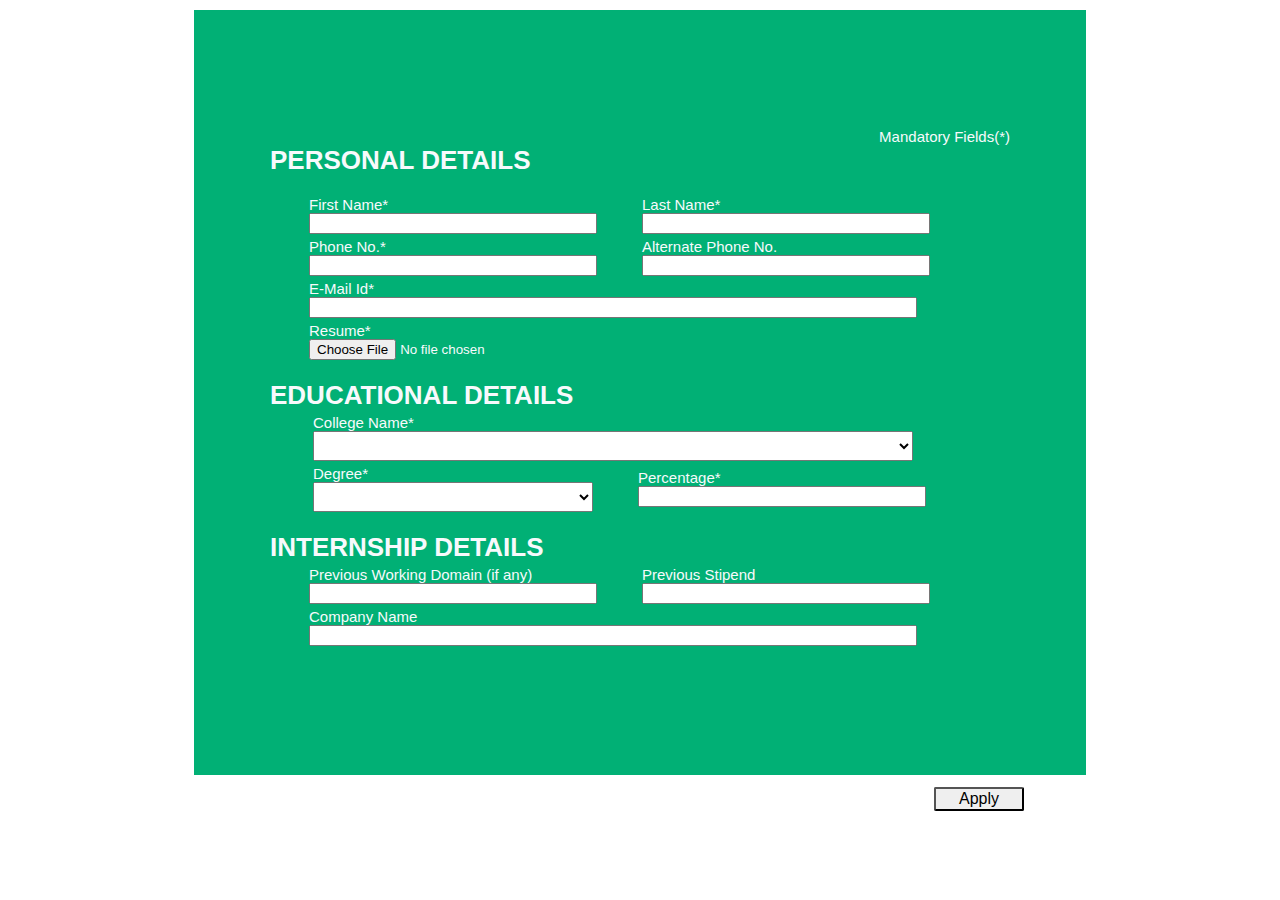
<file: demo-SignUp/src/main/resources/templates/internshipapplication.html>
<!doctype html>
<html lang="en">
  <head>
    <meta charset="utf-8">
    <meta name="viewport" content="width=device-width, initial-scale=1">
    <title>Working Details</title>
    <link href="https://cdn.jsdelivr.net/npm/bootstrap@5.2.3/dist/css/bootstrap.min.css" rel="stylesheet" integrity="sha384-rbsA2VBKQhggwzxH7pPCaAqO46MgnOM80zW1RWuH61DGLwZJEdK2Kadq2F9CUG65" crossorigin="anonymous">
  </head>
<style>
div{
background-color:#01B075;
font-family:Helvetica;
font-size:15px;
color: rgb(247, 250, 252);}
</style>
  <body style="font-size: 15px;">
    <!-- form -->
    <form action="#" >
      <div class="main-form" style=" height:700px; align-content: center; width: 740px; margin-left:auto; margin-right: auto; margin-top: 10px;padding-left: 76px; padding-right: 76px; padding-top: 28px; padding-bottom: 37px; ">
        <!-- mandy -->
        <div style="text-align:right; font-size:15px  ;">Mandatory Fields(*)</div>

        <!-- personal detail -->
        <div style="font-size:26px ; text-align: left;"><b>PERSONAL DETAILS </b></div>
         <br>
        <!-- tabele for form -->
        <table style="margin-left:auto;margin-right:auto" >
          <!-- name -->
          <tr>
            <td>
              <label for="fn">First Name*</label><br>
              <input type="text" id="fn" style="width:280px;margin-right:41px;">
            </td>
            <td>
              <label for="ln">Last Name*</label><br>
              <input type="text" id="ln" style="width:280px;margin-right:41px;">
            </td>
          </tr>

          <!-- phone no -->
          <tr>
            <td>
              <label for="Pn">Phone No.*</label><br>
              <input type="number" id="Pn" style="width:280px;margin-right:41px;">
            </td>
            <td>
              <label for="APn">Alternate Phone No.</label><br>
              <input type="number" id="APn" style="width:280px;margin-right:41px;">
            </td>
          </tr>
          
          <!-- email id -->
          <tr>
            <td colspan="2">
              <label for="email">E-Mail Id*</label><br>
             <input type="email" id="email" style="width:600px ;" >
            </td>
          </tr>

        <!--Resume-->
        <tr>
       <td colspan="2">
       <label for="resume"> Resume* </label><br>
       <input type="file" id="file" placeholder="upload from drive" style="width:600px;">
       </td>
       </tr>
      
  
</table>
  <!--Education Details-->
<br>
<table style="margin-left:auto;margin-right:auto">


<!-- Educational detail -->
<div style="font-size:26px ;"><b>EDUCATIONAL DETAILS</b></div>




          <!-- college name -->
          <tr>
            <td colspan="2">
              <label for="CN">College Name*</label><br>
             
             <select name="CN" id="CN" style="width:600px ;height: 30px;">
              <option value="blank"></option>
              <option value="option1"></option>
              <option value="option2"></option>
              <option value="option3"></option>
           
             </select>
            </td>
          </tr>

<!-- degree and percent -->
<tr>
    <td>
      <label for="Deg">Degree*</label><br>
     
      <select name="Deg" id="Deg" style="width:280px ;margin-right:41px;height: 30px;">
        <option value="blank"></option>
        <option value="option1"></option>
        <option value="option2"></option>
        <option value="option3"></option>
        <option value="option4"></option>
       </select>
    </td>
    <td>
      <label for="per">Percentage*</label><br>
      <input type="text" id="per" style="width:280px ;margin-right:41px;">
    </td>
  </tr>

</table>

<br>
<table style="margin-left:auto;margin-right:auto">



<div style="font-size:26px ;"><b>INTERNSHIP DETAILS</b></div>

<!--Internship Details-->


 <!-- Previous working domain -->
          <tr>
            <td>
              <label for="Prwd">Previous Working Domain (if any)</label><br>
              <input type="text" id="prwd" style="width:280px ;margin-right:41px;">


            </td>
            <td>
              <label for="Prsn">Previous Stipend</label><br>
              <input type="number" id="prsn" style="width:280px;margin-right:41px;">
            </td>
          </tr>
<!--company name-->
  <tr>
            <td colspan="2">
              <label for="cn">Company Name</label><br>
             <input type="text" id="cn" style="width:600px" >
            </td>
          </tr>












        </table>
    </div>
    <input type="submit" class="btn btn-primary" value="Apply" style="margin-left:926px  ; margin-top:12px; font-family:sans-serif;  font-size: 16px; width: 90px;border-radius: 2px ;">
</form>


      

    <!-- script -->
    <script src="https://cdn.jsdelivr.net/npm/bootstrap@5.2.3/dist/js/bootstrap.bundle.min.js" integrity="sha384-kenU1KFdBIe4zVF0s0G1M5b4hcpxyD9F7jL+jjXkk+Q2h455rYXK/7HAuoJl+0I4" crossorigin="anonymous"></script>
  </body>
</html>
</file>
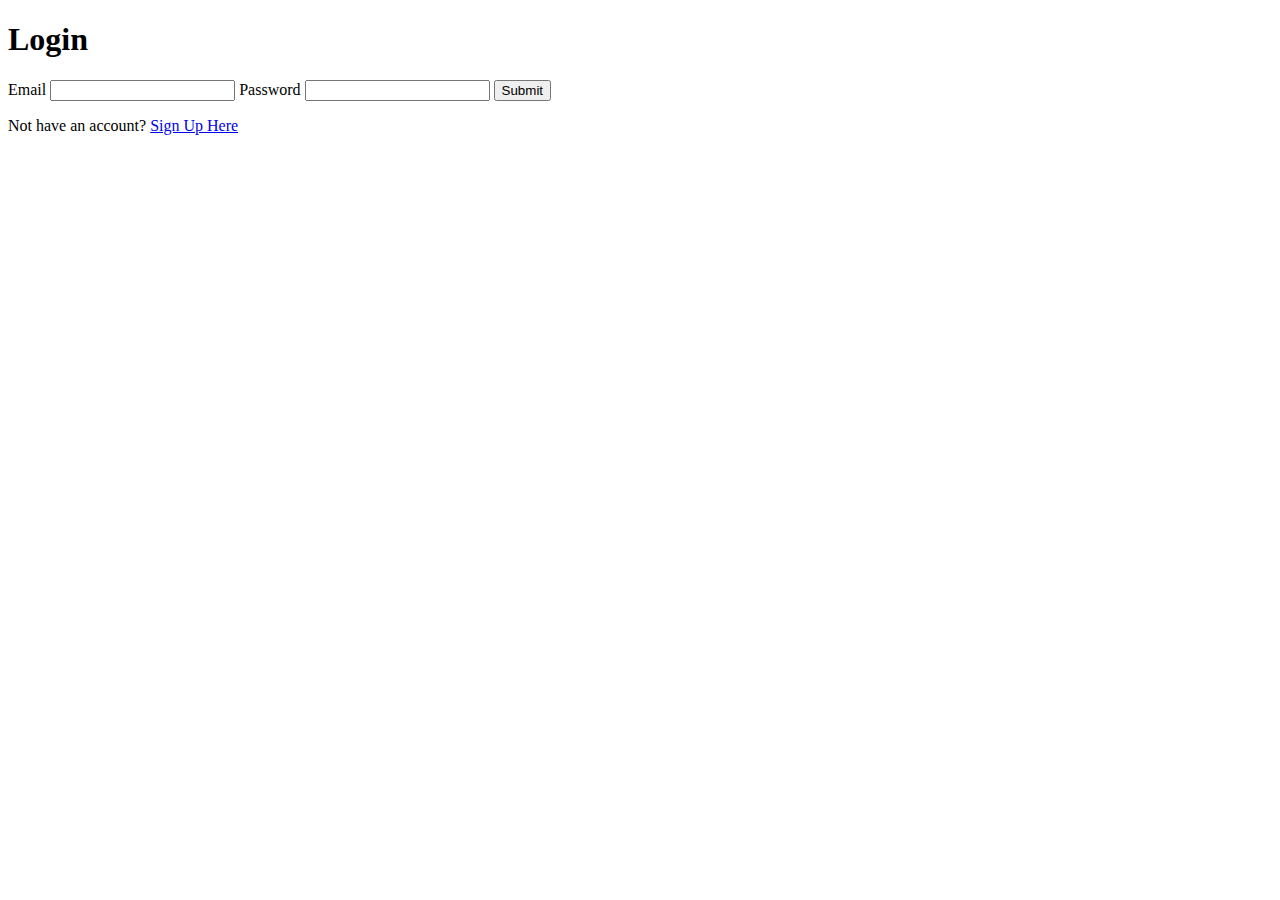
<file: demo-SignUp/src/main/resources/templates/Login.html>
<!DOCTYPE HTML PUBLIC "-//W3C//DTD HTML 4.01 Transitional//EN"
        "http://www.w3.org/TR/html4/loose.dtd">
<html xmlns:th="http://www.thymeleaf.org" th:fragment="layout(content)">
<head>
    <title>Login</title>
</head>
<body>
<div class="login-box">
    <h1>Login</h1>
    <form>
        <label>Email</label>
        <input type="email" placeholder="" />

        <label>Password</label>
        <input type="password" placeholder="" />

        <input type="button" value="Submit" />
        <closeform></closeform>
    </form>
</div>
<p class="para-2">
    Not have an account? <a href="signup.html">Sign Up Here</a>
</p>
</body>
</html>
</file>
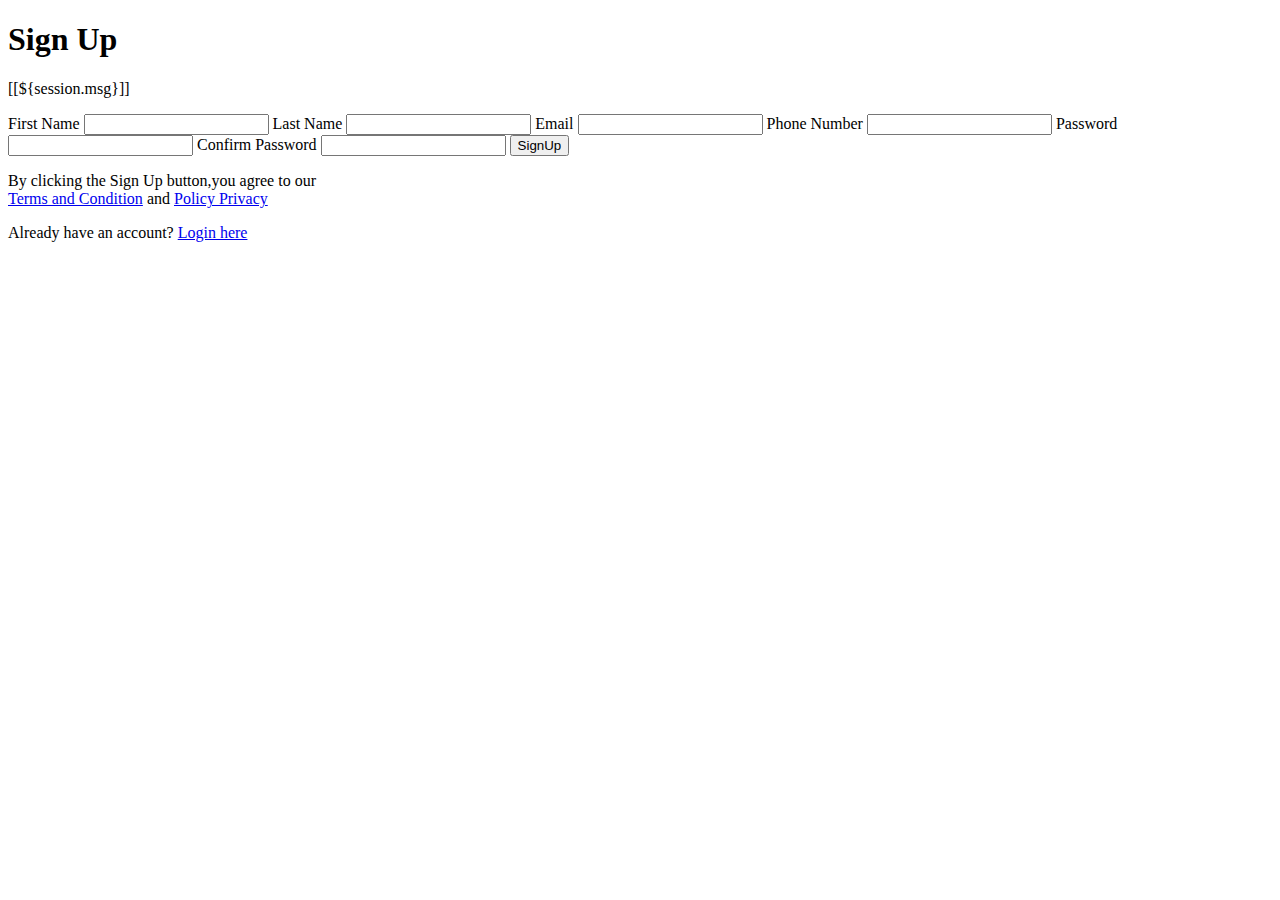
<file: demo-SignUp/src/main/resources/templates/SignUp.html>
<!DOCTYPE HTML PUBLIC "-//W3C//DTD HTML 4.01 Transitional//EN"
        "http://www.w3.org/TR/html4/loose.dtd">
<html xmlns:th="http://www.thymeleaf.org" >
<head>
    <title>Sign-Up</title>
</head>
<body>
<div class="signup-box">
    <h1>Sign Up</h1>
    <th:block th:if="${session.msg}">
        <p>[[${session.msg}]]</p>

    </th:block>
    <th:block th:text="${#session.removeAttribute('msg')}"></th:block>
    </th:block>
    <form th:action="createUser" th:method="post">
        <label>First Name</label>
        <input type="text" name="firstName" placeholder="" />

        <label>Last Name</label>
        <input type="text" name="lastName" placeholder="" />

        <label>Email</label>
        <input type="email" name="email" placeholder="" />

        <label>Phone Number</label>
        <input type="tel"  name="PhoneNumber"placeholder="" />

        <label>Password</label>
        <input type="password" name="password" placeholder="" />

        <label>Confirm Password</label>
        <input type="password" name="confirmPassword" placeholder="" />

        <button >SignUp</button>
        <closeform></closeform>
    </form>
    <p>
        By clicking the Sign Up button,you agree to our <br />
        <a href="#">Terms and Condition</a> and <a href="#">Policy Privacy</a>
    </p>
</div>

<p class="para-2">
    Already have an account? <a href="login.html">Login here</a>
</p>
</body>
</html>
</file>
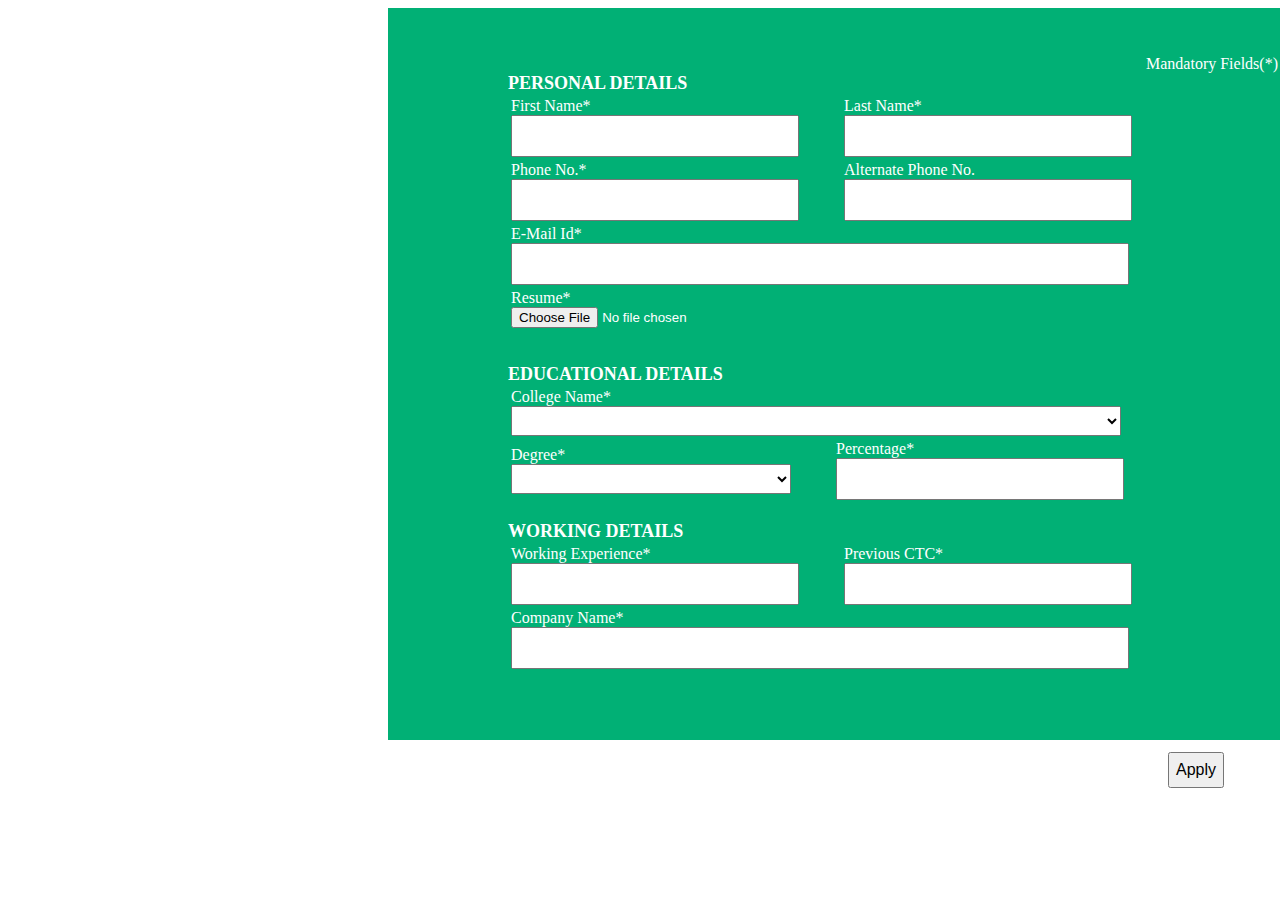
<file: demo-SignUp/src/main/resources/templates/workingDetails.html>
<!doctype html>
<html lang="en">
  <head>
    <meta charset="utf-8">
    <meta name="viewport" content="width=device-width, initial-scale=1">
    <title>Working Details</title>
    <style>
      input{
        height:36px ;
      }
    </style>
    <link href="https://cdn.jsdelivr.net/npm/bootstrap@5.2.3/dist/css/bootstrap.min.css" rel="stylesheet" integrity="sha384-rbsA2VBKQhggwzxH7pPCaAqO46MgnOM80zW1RWuH61DGLwZJEdK2Kadq2F9CUG65" crossorigin="anonymous">
  </head>
  <body style="font-size:16px;">
    <!-- form -->
    <form action="#" >
      <div class="main-form" style="width:850px;height:680px ;align-content: center; margin-left:380px; margin-top:2px; padding-top:15px; padding-left: 120px; padding-right: 76px; padding-bottom: 37px; background-color:#01B075;color: white;">
        <!-- mandy -->
        <div style="text-align:right; margin-right:80px ;">Mandatory Fields(*)</div>

        <!-- personal detail -->
        <div style="font-size:18px ;"><b>PERSONAL DETAILS</b></div>

        <!-- tabele for personal detail -->
        <table >
          <!-- name -->
          <tr>
            <td>
              <label for="fn">First Name*</label><br>
              <input type="text" id="fn" style="width:280px ;height:px; margin-right:41px; ">
            </td>
            <td>
              <label for="ln">Last Name*</label><br>
              <input type="text" id="ln" style="width:280px ;">
            </td>
          </tr>

          <!-- phone no -->
          <tr>
            <td>
              <label for="Pn">Phone No.*</label><br>
              <input type="number" id="Pn" style="width:280px ; margin-right:41px;">
            </td>
            <td>
              <label for="APn">Alternate Phone No.</label><br>
              <input type="number" id="APn" style="width:280px ;">
            </td>
          </tr>
          
          <!-- emil id -->
          <tr>
            <td colspan="2">
              <label for="email">E-Mail Id*</label><br>
             <input type="email" id="email" style="width:610px ;" >
            </td>
          </tr>

          <!-- resume -->
          <tr>
            <td colspan="2">
              <label for="resume">Resume*</label><br>
             <input type="file" id="resume" style="width:610px ;" placeholder="Upload From Drive">
            </td>
          </tr>
        </table>

        <br>

        
        <!-- Educational detail -->
        <div style="font-size:18px ;"><b>EDUCATIONAL DETAILS</b></div>

        <!-- tabele for educational detail -->
        <table >

          <!-- college name -->
          <tr>
            <td colspan="2">
              <label for="CN">College Name*</label><br>
             <!-- <input type="option" id="CN" style="width:610px ;" > -->
             <select name="CN" id="CN" style="width:610px ;height: 30px;">
              <option value="blank"></option>
              <option value="option1">option1</option>
              <option value="option2">option2</option>
              <option value="option3">option3</option>
              <option value="option4">option4</option>
             </select>
            </td>
          </tr>

          <!-- degree and percent -->
          <tr>
            <td>
              <label for="Deg">Degree*</label><br>
              <!-- <input type="text" id="deg" style="width:280px ;margin-right:41px;"> -->
              <select name="Deg" id="Deg" style="width:280px ;margin-right:41px;height: 30px;">
                <option value="blank"></option>
                <option value="option1">option1</option>
                <option value="option2">option2</option>
                <option value="option3">option3</option>
                <option value="option4">option4</option>
               </select>
            </td>
            <td>
              <label for="per">Percentage*</label><br>
              <input type="text" id="per" style="width:280px ;margin-right:41px;">
            </td>
          </tr>
        </table>

        <br>

        
        <!-- Working detail -->
        <div style="font-size:18px ;"><b>WORKING DETAILS</b></div>

        <!-- tabele for working detail -->
        <table >
          <!-- work experience and previous ctc-->
          <tr>
            <td>
              <label for="WE">Working Experience*</label><br>
              <input type="text" id="WE" style="width:280px ;margin-right:41px;">
            </td>
            <td>
              <label for="pc">Previous CTC*</label><br>
              <input type="text" id="pc"style="width:280px ;margin-right:41px;">
            </td>
          </tr>

          <!-- company name -->
          <tr>
            <td colspan="2">
              <label for="CompN">Company Name*</label><br>
             <input type="option" id="CompN" style="width:610px ;" >
            </td>
          </tr>

          
        </table>
      </div>
        <input type="submit" class="btn btn-primary" value="Apply" style="margin-left:1160px ;margin-top:12px; font-family:sans-serif;  font-size: 16px;">
    </form>

      

    <!-- script -->
    <script src="https://cdn.jsdelivr.net/npm/bootstrap@5.2.3/dist/js/bootstrap.bundle.min.js" integrity="sha384-kenU1KFdBIe4zVF0s0G1M5b4hcpxyD9F7jL+jjXkk+Q2h455rYXK/7HAuoJl+0I4" crossorigin="anonymous"></script>
  </body>
</html>
</file>
